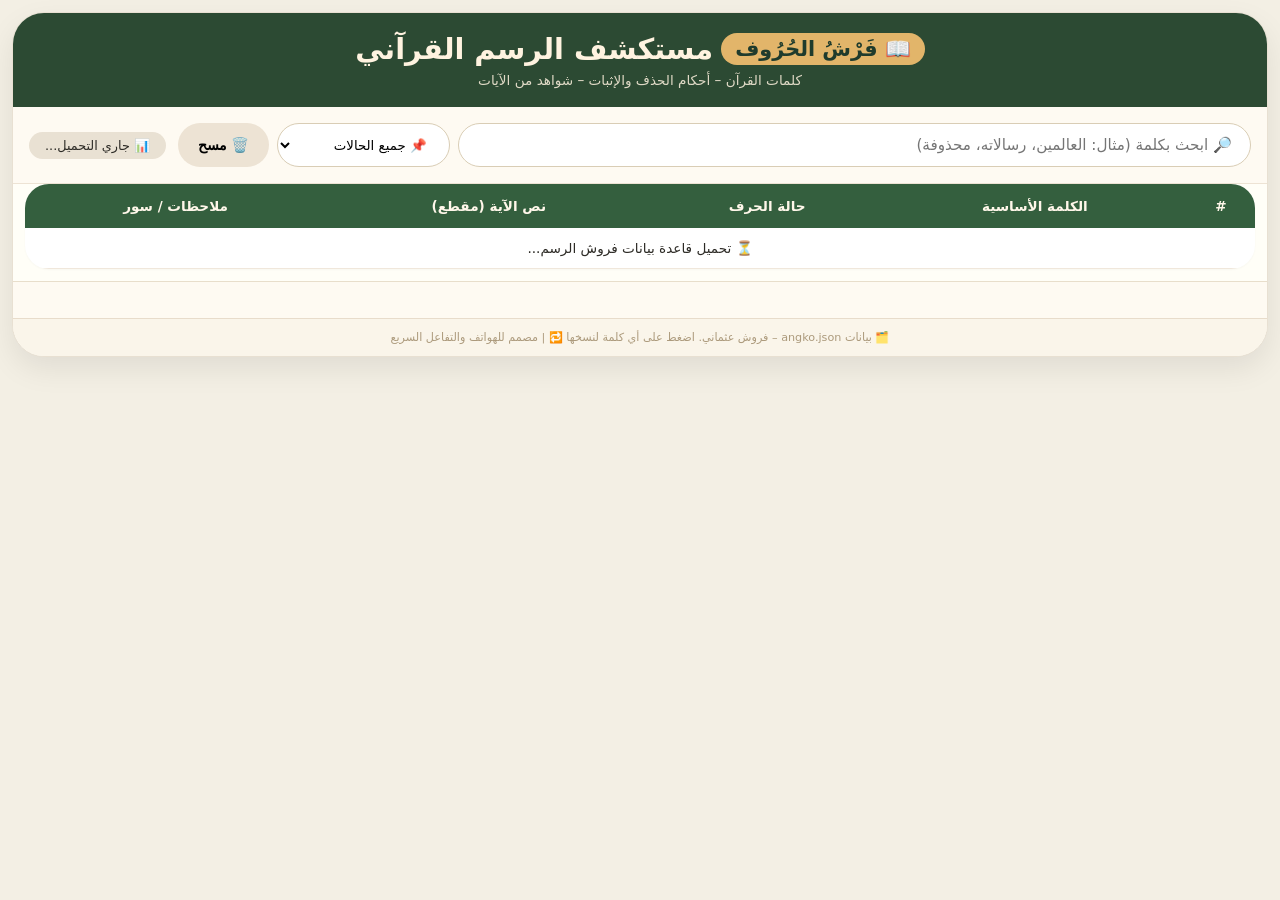
<file: Another/test.html>
<!DOCTYPE html>
<html lang="ar" dir="rtl">
<head>
    <meta charset="UTF-8">
    <meta name="viewport" content="width=device-width, initial-scale=1.0, viewport-fit=cover, user-scalable=yes">
    <title>فَرْشُ الحُرُوف | مستكشف الرسم القرآني</title>
    <style>
        * {
            margin: 0;
            padding: 0;
            box-sizing: border-box;
            -webkit-tap-highlight-color: transparent;
        }

        body {
            background: #f3efE4;
            font-family: 'Segoe UI', 'Amiri', 'Tahoma', 'Noto Sans Arabic', system-ui, sans-serif;
            color: #2d2b26;
            padding: 12px;
        }

        .app-container {
            max-width: 1400px;
            margin: 0 auto;
            background: #fffef7;
            border-radius: 32px;
            box-shadow: 0 12px 30px rgba(0, 0, 0, 0.08);
            overflow: hidden;
            border: 1px solid #e8e0d2;
        }

        /* الهيدر */
        .header {
            background: #2c4a33;
            padding: 1.2rem 1rem;
            color: #fff3e0;
            text-align: center;
        }

        .header h1 {
            font-size: 1.8rem;
            display: flex;
            flex-wrap: wrap;
            align-items: center;
            justify-content: center;
            gap: 8px;
        }

        .header h1 span:first-child {
            background: #e2b56a;
            padding: 4px 14px;
            border-radius: 60px;
            font-size: 1.3rem;
            color: #1f3b2c;
        }

        .sub {
            font-size: 0.85rem;
            margin-top: 6px;
            opacity: 0.85;
        }

        /* أدوات التحكم – تصميم مناسب للمس */
        .controls {
            padding: 1rem;
            background: #fefaf2;
            border-bottom: 1px solid #ede3d4;
            display: flex;
            flex-wrap: wrap;
            gap: 12px;
            align-items: center;
        }

        .search-box {
            flex: 3;
            min-width: 180px;
            display: flex;
            gap: 8px;
            flex-wrap: wrap;
        }

        .search-box input {
            flex: 2;
            padding: 12px 18px;
            border-radius: 50px;
            border: 1px solid #d9cdb5;
            background: white;
            font-family: inherit;
            font-size: 0.95rem;
            transition: 0.2s;
        }

        .search-box input:focus {
            border-color: #b97f46;
            box-shadow: 0 0 0 3px rgba(185, 127, 70, 0.2);
            outline: none;
        }

        .filter-select {
            padding: 12px 18px;
            border-radius: 50px;
            background: white;
            border: 1px solid #d9cdb5;
            font-weight: 500;
            cursor: pointer;
            font-family: inherit;
        }

        .clear-btn {
            background: #ede3d4;
            border: none;
            padding: 0 20px;
            border-radius: 40px;
            font-weight: bold;
            cursor: pointer;
            transition: 0.2s;
            font-size: 0.9rem;
        }

        .clear-btn:active { background: #d6c7b2; }

        .stats {
            background: #e9e1d3;
            padding: 6px 16px;
            border-radius: 40px;
            font-size: 0.8rem;
            font-weight: 500;
            white-space: nowrap;
        }

        /* الجدول مع تمرير أفقي سلس */
        .table-wrapper {
            overflow-x: auto;
            padding: 0 12px 12px 12px;
            scroll-behavior: smooth;
            -webkit-overflow-scrolling: touch;
        }

        .data-table {
            width: 100%;
            min-width: 620px;
            border-collapse: collapse;
            font-size: 0.85rem;
            background: white;
            border-radius: 24px;
            overflow: hidden;
            box-shadow: 0 1px 2px rgba(0,0,0,0.03);
        }

        .data-table th {
            background: #345f3e;
            color: #fff7ea;
            padding: 14px 8px;
            font-weight: 600;
            font-size: 0.85rem;
            text-align: center;
        }

        .data-table td {
            padding: 12px 8px;
            border-bottom: 1px solid #f0e7db;
            vertical-align: middle;
            word-break: break-word;
        }

        .keyword-cell {
            font-weight: 800;
            color: #a5672f;
            background: #fff6ed;
            font-size: 1rem;
            border-radius: 20px;
        }

        .status-badge {
            display: inline-block;
            padding: 5px 12px;
            border-radius: 40px;
            font-size: 0.7rem;
            font-weight: bold;
            background: #eeebdf;
        }

        .status-thabit { background: #deedd3; color: #27634b; border-right: 3px solid #548c3a; }
        .status-mahdhoof { background: #ffe2cf; color: #bb582b; border-right: 3px solid #e28542; }

        .ayah-snippet {
            font-size: 0.8rem;
            line-height: 1.45;
            background: #fbf7ef;
            padding: 6px 10px;
            border-radius: 20px;
            display: inline-block;
            max-width: 300px;
        }

        .extra-info {
            font-size: 0.7rem;
            color: #8f7a5e;
        }

        /* التنقل بين الصفحات – أزرار كبيرة */
        .pagination {
            display: flex;
            justify-content: center;
            gap: 10px;
            flex-wrap: wrap;
            padding: 18px 12px;
            background: #fefaf2;
            border-top: 1px solid #e8decb;
        }

        .page-btn {
            background: #f2e7da;
            border: none;
            padding: 10px 18px;
            border-radius: 44px;
            font-weight: 600;
            font-size: 0.9rem;
            cursor: pointer;
            transition: 0.15s;
            min-width: 48px;
        }

        .page-btn.active {
            background: #c49a6c;
            color: white;
            box-shadow: 0 2px 8px rgba(0,0,0,0.1);
        }

        .page-btn:active { transform: scale(0.96); background: #b88b5a;}

        .no-results {
            text-align: center;
            padding: 2.5rem;
            font-size: 1rem;
            color: #a98153;
        }

        /* تحسينات للأجهزة اللوحية والجوال */
        @media (max-width: 680px) {
            body { padding: 6px; }
            .header h1 { font-size: 1.4rem; }
            .controls { flex-direction: column; align-items: stretch; }
            .stats { text-align: center; white-space: normal; }
            .search-box input, .filter-select, .clear-btn { padding: 12px 16px; }
            .data-table th, .data-table td { padding: 10px 6px; }
            .keyword-cell { font-size: 0.9rem; }
            .ayah-snippet { max-width: 220px; font-size: 0.75rem; }
            .page-btn { padding: 8px 14px; font-size: 0.8rem; }
        }

        /* تأثير اللمس */
        button, .page-btn, .clear-btn, .filter-select {
            touch-action: manipulation;
        }

        footer {
            text-align: center;
            padding: 12px;
            font-size: 0.7rem;
            background: #faf5ea;
            color: #ac9a7c;
            border-top: 1px solid #e8dccb;
        }

        .copy-tip {
            position: fixed;
            bottom: 20px;
            left: 50%;
            transform: translateX(-50%);
            background: #1e3327;
            color: #f9e7c2;
            padding: 6px 18px;
            border-radius: 60px;
            font-size: 0.75rem;
            z-index: 999;
            pointer-events: none;
            opacity: 0;
            transition: 0.2s;
        }
    </style>
</head>
<body>
<div class="app-container">
    <div class="header">
        <h1>
            <span>📖 فَرْشُ الحُرُوف</span>
            <span>مستكشف الرسم القرآني</span>
        </h1>
        <div class="sub">كلمات القرآن – أحكام الحذف والإثبات – شواهد من الآيات</div>
    </div>

    <div class="controls">
        <div class="search-box">
            <input type="text" id="searchInput" placeholder="🔎 ابحث بكلمة (مثال: العالمين، رسالاته، محذوفة)" autocomplete="off">
            <select id="statusFilter" class="filter-select">
                <option value="all">📌 جميع الحالات</option>
                <option value="محذوفة">✂️ محذوفة</option>
                <option value="ثابتة">✅ ثابتة</option>
                <option value="محذوفان">⚠️ محذوفان</option>
                <option value="ثابتان">🔷 ثابتان</option>
                <option value="الأول ثابت">🔹 الأول ثابت</option>
                <option value="الأول محذوف">🔸 الأول محذوف</option>
                <option value="ياء">🟡 ياء زائدة/محذوفة</option>
                <option value="ألف">🟢 ألف</option>
                <option value="واو">🟣 واو</option>
            </select>
            <button id="clearSearchBtn" class="clear-btn" aria-label="مسح">🗑️ مسح</button>
        </div>
        <div class="stats" id="statsArea">📊 جاري التحميل...</div>
    </div>

    <div class="table-wrapper">
        <table class="data-table" id="dataTable">
            <thead>
                <tr><th>#</th><th>الكلمة الأساسية</th><th>حالة الحرف</th><th>نص الآية (مقطع)</th><th>ملاحظات / سور</th></tr>
            </thead>
            <tbody id="tableBody"><tr><td colspan="5" style="text-align:center;">⏳ تحميل قاعدة بيانات فروش الرسم...</td></tr></tbody>
        </table>
    </div>

    <div class="pagination" id="paginationControls"></div>
    <footer>🗂️ بيانات angko.json – فروش عثماني. اضغط على أي كلمة لنسخها 🔁 | مصمم للهواتف والتفاعل السريع</footer>
    <div id="copyToast" class="copy-tip">📋 تم النسخ</div>
</div>

<script>
    (function(){
        // ---------- البيانات والحالات ----------
        let fullData = [];
        let filteredData = [];
        let currentPage = 1;
        const rowsPerPage = 18;    // عدد مناسب للجوال

        // العناصر
        const tbody = document.getElementById('tableBody');
        const searchInput = document.getElementById('searchInput');
        const statusFilter = document.getElementById('statusFilter');
        const statsArea = document.getElementById('statsArea');
        const paginationDiv = document.getElementById('paginationControls');
        const clearBtn = document.getElementById('clearSearchBtn');
        const toast = document.getElementById('copyToast');

        // دالة التطبيع (بحث ذكي)
        function normalizeText(str) {
            if (!str) return '';
            return str.normalize("NFD").replace(/[\u064B-\u065F]/g, '')
                .replace(/[أإآ]/g, 'ا')
                .replace(/[ى]/g, 'ي')
                .replace(/[ة]/g, 'ه')
                .toLowerCase();
        }

        // تنسيق الحالة مع badge
        function formatStatus(state) {
            if (!state) state = '';
            let extraClass = '';
            if (state.includes('محذوفة') || state === 'محذوفة') extraClass = 'status-mahdhoof';
            else if (state.includes('ثابتة') || state === 'ثابتة') extraClass = 'status-thabit';
            return `<span class="status-badge ${extraClass}">${escapeHtml(state)}</span>`;
        }

        // فلترة البيانات حسب البحث والحالة
        function buildFilteredData() {
            const searchTerm = searchInput.value.trim();
            const statusVal = statusFilter.value;
            const normalizedSearch = searchTerm ? normalizeText(searchTerm) : '';

            filteredData = fullData.filter(item => {
                const keyword = item[0] || '';
                const state = item[1] || '';
                const ayahPart = item[3] || '';
                const extraNote = item[2] || '';

                let matchSearch = true;
                if (normalizedSearch) {
                    const normKeyword = normalizeText(keyword);
                    const normAyah = normalizeText(ayahPart);
                    const normExtra = normalizeText(extraNote);
                    matchSearch = normKeyword.includes(normalizedSearch) || normAyah.includes(normalizedSearch) || normExtra.includes(normalizedSearch);
                }

                let matchStatus = true;
                if (statusVal !== 'all') {
                    // دقة المطابقة حسب الفئات التي قد تكون معقدة
                    if (statusVal === 'محذوفة' && state !== 'محذوفة') matchStatus = false;
                    else if (statusVal === 'ثابتة' && state !== 'ثابتة') matchStatus = false;
                    else if (statusVal === 'محذوفان' && state !== 'محذوفان') matchStatus = false;
                    else if (statusVal === 'ثابتان' && state !== 'ثابتان') matchStatus = false;
                    else if (statusVal === 'الأول ثابت' && state !== 'الأول ثابت') matchStatus = false;
                    else if (statusVal === 'الأول محذوف' && state !== 'الأول محذوف') matchStatus = false;
                    else if (statusVal === 'ياء' && !(state === 'ياء' || state.includes('ياء') || state === 'ياء زائدة')) matchStatus = false;
                    else if (statusVal === 'ألف' && !(state === 'ألف' || state.includes('ألف'))) matchStatus = false;
                    else if (statusVal === 'واو' && !(state === 'واو' || state.includes('واو'))) matchStatus = false;
                    else if (statusVal !== state && !(statusVal === 'ياء' && (state.includes('ياء') || state === 'ياء')) && !(statusVal === 'ألف' && state.includes('ألف')) && !(statusVal === 'واو' && state.includes('واو'))) {
                        matchStatus = false;
                    }
                }
                return matchSearch && matchStatus;
            });

            currentPage = 1;
            renderTable();
            renderPagination();
            updateStats();
        }

        // عرض الجدول
        function renderTable() {
            const start = (currentPage - 1) * rowsPerPage;
            const pageItems = filteredData.slice(start, start + rowsPerPage);
            if (!pageItems.length) {
                tbody.innerHTML = `<tr><td colspan="5" class="no-results">🌟 لا توجد نتائج مطابقة. غيّر البحث أو الفلتر.</td></tr>`;
                return;
            }

            let html = '';
            pageItems.forEach((item, idx) => {
                const serial = start + idx + 1;
                const keyword = item[0] || '—';
                const status = item[1] || '—';
                const suraExtra = (item[2] && item[2] !== '...') ? item[2] : '—';
                let ayahRaw = item[3] || '';
                if (ayahRaw === '...' || ayahRaw === '—') ayahRaw = '📖 نص آية غير مذكور';
                let trimmedAyah = ayahRaw.length > 85 ? ayahRaw.substring(0, 82) + '…' : ayahRaw;
                
                html += `
                    <tr data-keyword="${escapeHtml(keyword)}">
                        <td style="color:#8f7355; width:45px;">${serial}</td>
                        <td class="keyword-cell" style="cursor:pointer;" data-copy="${escapeHtml(keyword)}">${escapeHtml(keyword)}</td>
                        <td>${formatStatus(status)}</td>
                        <td><div class="ayah-snippet">📜 ${escapeHtml(trimmedAyah)}</div></td>
                        <td class="extra-info">${escapeHtml(suraExtra)}</td>
                    </tr>
                `;
            });
            tbody.innerHTML = html;

            // إضافة خاصية النسخ عند النقر على الكلمة (تفاعلية)
            document.querySelectorAll('.keyword-cell').forEach(cell => {
                cell.addEventListener('click', (e) => {
                    const word = cell.getAttribute('data-copy') || cell.innerText.trim();
                    if (word && word !== '—') {
                        navigator.clipboard.writeText(word).then(() => {
                            showToast(`📎 تم نسخ "${word}"`);
                        }).catch(() => showToast("❌ فشل النسخ"));
                    } else {
                        showToast("⚠️ لا توجد كلمة للنسخ");
                    }
                    e.stopPropagation();
                });
            });
        }

        function showToast(msg) {
            toast.textContent = msg;
            toast.style.opacity = '1';
            toast.style.transform = 'translateX(-50%) translateY(0)';
            setTimeout(() => {
                toast.style.opacity = '0';
            }, 1500);
        }

        // إحصائيات ديناميكية
        function updateStats() {
            const total = fullData.length;
            const filteredCount = filteredData.length;
            const uniqueStat = {};
            filteredData.slice(0, 150).forEach(item => {
                let st = item[1] || 'غير محدد';
                uniqueStat[st] = (uniqueStat[st] || 0) + 1;
            });
            const topEntries = Object.entries(uniqueStat).sort((a,b)=>b[1]-a[1]).slice(0,2);
            const topText = topEntries.map(([k,v]) => `${k} (${v})`).join(' , ');
            statsArea.innerHTML = `📊 إجمالي: ${total} | معروض: ${filteredCount} | 🏷️ ${topText || 'جميع الحالات'}`;
        }

        // التصفح بين الصفحات (مُحسَّن للمس)
        function renderPagination() {
            const totalPages = Math.ceil(filteredData.length / rowsPerPage);
            if (totalPages <= 1) {
                paginationDiv.innerHTML = '';
                return;
            }
            let btns = '';
            btns += `<button class="page-btn" data-page="prev" ${currentPage === 1 ? 'disabled style="opacity:0.4"' : ''}>‹ السابق</button>`;
            
            let startPage = Math.max(1, currentPage - 2);
            let endPage = Math.min(totalPages, currentPage + 2);
            if (endPage - startPage < 3) {
                if (startPage === 1) endPage = Math.min(totalPages, startPage + 4);
                else startPage = Math.max(1, endPage - 4);
            }
            for (let i = startPage; i <= endPage; i++) {
                btns += `<button class="page-btn ${i === currentPage ? 'active' : ''}" data-page="${i}">${i}</button>`;
            }
            btns += `<button class="page-btn" data-page="next" ${currentPage === totalPages ? 'disabled style="opacity:0.4"' : ''}>التالي ›</button>`;
            paginationDiv.innerHTML = btns;

            document.querySelectorAll('.page-btn').forEach(btn => {
                btn.addEventListener('click', (e) => {
                    const val = btn.getAttribute('data-page');
                    if (val === 'prev' && currentPage > 1) currentPage--;
                    else if (val === 'next' && currentPage < totalPages) currentPage++;
                    else if (!isNaN(parseInt(val))) currentPage = parseInt(val);
                    else return;
                    renderTable();
                    renderPagination();
                    window.scrollTo({ top: 240, behavior: 'smooth' });
                });
            });
        }

        // مسح البحث وإعادة تعيين الفلتر (مع بقاء الفلتر حسب الاختيار)
        function resetSearch() {
            searchInput.value = '';
            buildFilteredData();
            showToast("🔍 تم مسح البحث");
        }

        // تحميل ملف JSON (المسار الصحيح: نفس المجلد)
        async function loadData() {
            try {
                // تغيير المسار إلى الملف المرفق مباشرة "angko.json"
                const response = await fetch('json/angko.json');
                if (!response.ok) throw new Error(`HTTP ${response.status} - تأكد من وجود angko.json`);
                const jsonArray = await response.json();
                if (!Array.isArray(jsonArray)) throw new Error('الملف ليس مصفوفة صحيحة');
                fullData = jsonArray.filter(row => Array.isArray(row) && row.length >= 4);
                fullData = fullData.map(row => {
                    while(row.length < 5) row.push('');
                    return row;
                });
                filteredData = [...fullData];
                renderTable();
                renderPagination();
                updateStats();
            } catch (err) {
                console.error(err);
</file>
